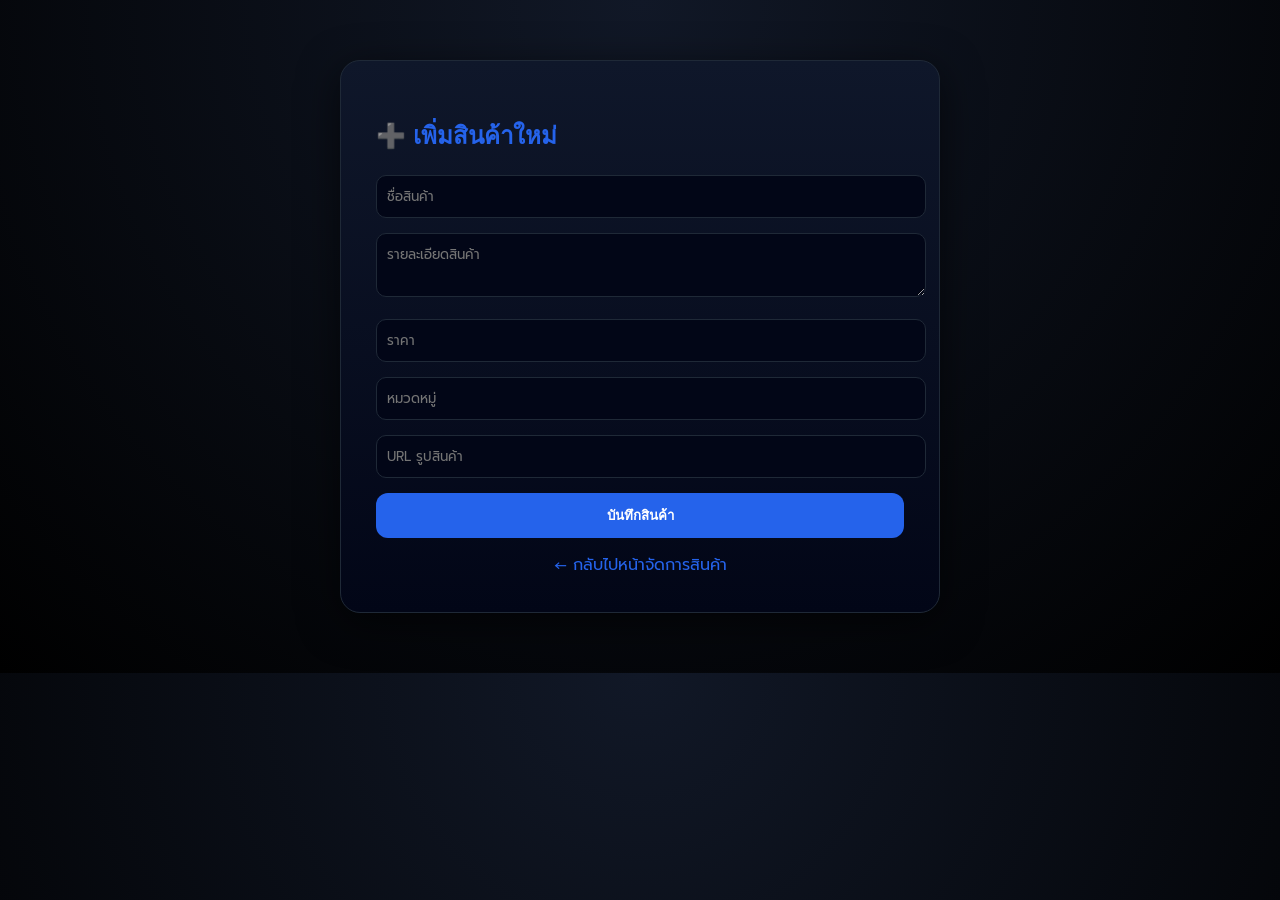
<file: templates/admin/add_product.html>
<!DOCTYPE html>
<html lang="th">
<head>
<meta charset="UTF-8">
<title>เพิ่มสินค้า | Admin</title>

<link href="https://fonts.googleapis.com/css2?family=Orbitron:wght@400;600&family=Prompt:wght@300;400;500&display=swap" rel="stylesheet">

<style>

body{
margin:0;
font-family:'Prompt',sans-serif;
background:radial-gradient(circle at top,#111827,#000);
color:#e5e7eb;
}

.container{
max-width:600px;
margin:auto;
padding:60px 20px;
}

.card{
background:linear-gradient(180deg,#0f172a,#020617);
border:1px solid #1f2937;
border-radius:20px;
padding:35px;
box-shadow:0 10px 40px rgba(0,0,0,.6);
}

.title{
font-family:'Orbitron',sans-serif;
color:#2563eb;
margin-bottom:20px;
}

input,textarea{
width:100%;
padding:10px;
border-radius:10px;
border:1px solid #1f2937;
background:#020617;
color:#e5e7eb;
margin-bottom:15px;
font-family:'Prompt',sans-serif;
}

input:focus,textarea:focus{
outline:none;
border-color:#2563eb;
box-shadow:0 0 10px rgba(37,99,235,.4);
}

button{
width:100%;
padding:12px;
border:none;
border-radius:12px;
background:#2563eb;
color:white;
font-weight:600;
cursor:pointer;
transition:.25s;
}

button:hover{
box-shadow:0 0 20px rgba(37,99,235,.6);
transform:translateY(-1px);
}

.back{
display:block;
margin-top:15px;
text-align:center;
color:#2563eb;
text-decoration:none;
}

.back:hover{
text-decoration:underline;
}

#preview{
width:100%;
border-radius:10px;
margin-bottom:15px;
display:none;
border:1px solid #1f2937;
}

</style>
</head>

<body>

<div class="container">

<div class="card">

<h2 class="title">➕ เพิ่มสินค้าใหม่</h2>

<form method="POST">

<input type="text" name="name" placeholder="ชื่อสินค้า" required>

<textarea name="description" placeholder="รายละเอียดสินค้า" required></textarea>

<input type="number" name="price" placeholder="ราคา" required>

<input type="text" name="category" placeholder="หมวดหมู่" required>

<input type="text" name="image_url" id="image_url" placeholder="URL รูปสินค้า" required>

<img id="preview">

<button type="submit">บันทึกสินค้า</button>

</form>

<a href="/admin/products" class="back">
← กลับไปหน้าจัดการสินค้า
</a>

</div>

</div>

<script>

const imageInput = document.getElementById("image_url");
const preview = document.getElementById("preview");

imageInput.addEventListener("input", function(){

const url = this.value;

if(url){
preview.src = url;
preview.style.display = "block";
}else{
preview.style.display = "none";
}

});

</script>

</body>
</html>
</file>
